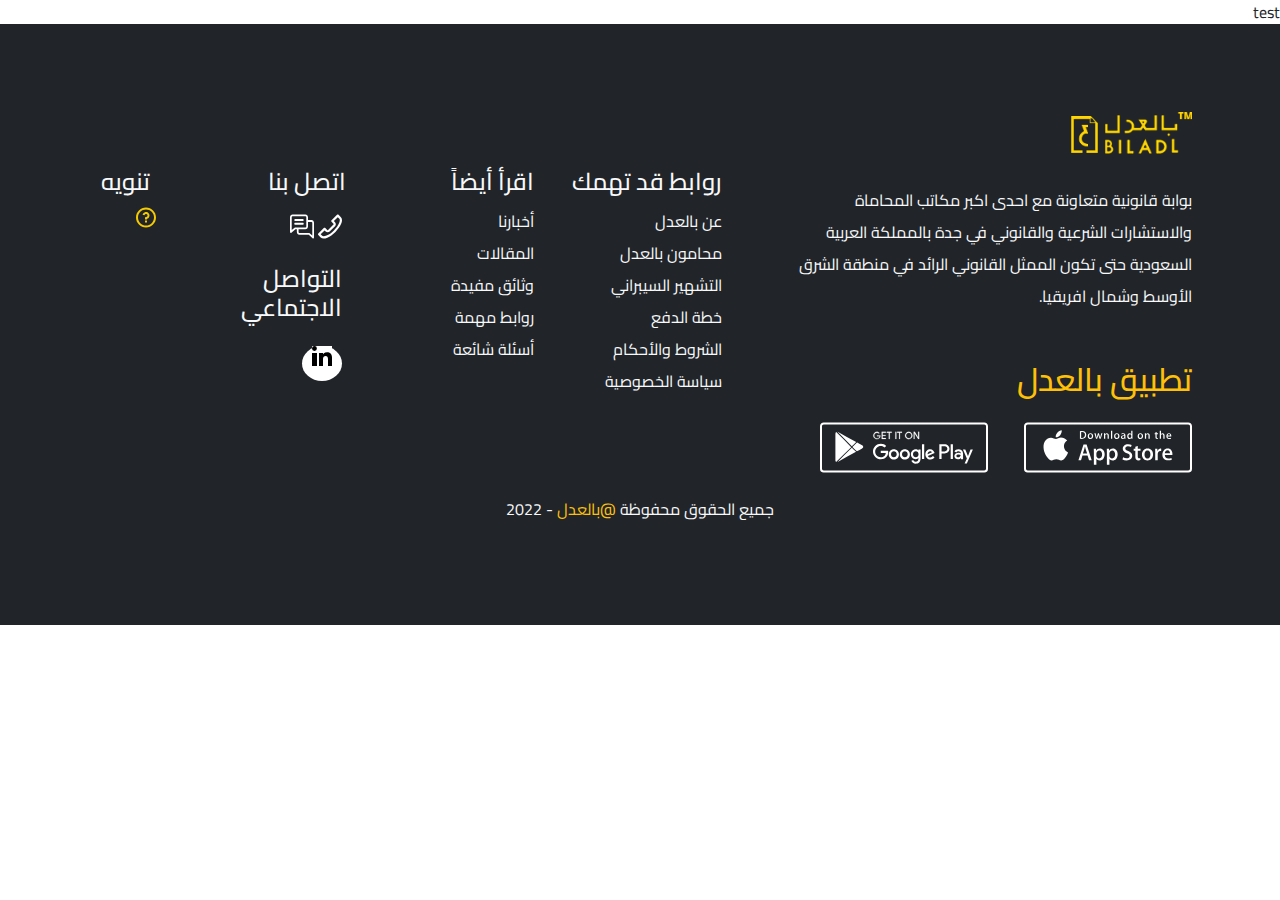
<file: pages/footer.html>
<div>
    test
</div>


<!DOCTYPE html>
<html lang="en" dir="rtl">
<head>
    <meta charset="UTF-8">
    <meta http-equiv="X-UA-Compatible" content="IE=edge">
    <meta name="viewport" content="width=device-width, initial-scale=1.0">

    <!-- CSS only bootsrap-->
    <link href="https://cdn.jsdelivr.net/npm/bootstrap@5.2.2/dist/css/bootstrap.min.css" rel="stylesheet" integrity="sha384-Zenh87qX5JnK2Jl0vWa8Ck2rdkQ2Bzep5IDxbcnCeuOxjzrPF/et3URy9Bv1WTRi" crossorigin="anonymous">
    <!-- font cairo -->
    <link rel="preconnect" href="https://fonts.googleapis.com">
    <link rel="preconnect" href="https://fonts.gstatic.com" crossorigin>
    <link href="https://fonts.googleapis.com/css2?family=Cairo&display=swap" rel="stylesheet">
    
    <link href="https://cdn.jsdelivr.net/npm/bootstrap@5.2.1/dist/css/bootstrap.min.css" rel="stylesheet">
    <script src="https://cdn.jsdelivr.net/npm/bootstrap@5.2.1/dist/js/bootstrap.bundle.min.js"></script>
    <!-- custom Css-->
    <link rel="stylesheet" href="../css/navbar.css" type="text/css">
    <link rel="stylesheet" href="../css/footer.css" type="text/css">


    <title>Document</title>
</head>

<footer>

    <section class="footer-Content p-4 bg-dark text-light footerAll">
        <div class="row p-xl-1 pr-xl-5">
        <a class="navbar-brand logo pr-xl-5" href=""><img  src="../image/logoBiladl.svg" alt=""></a>
        </div>
      <div class="row p-xl-1 pr-xl-5 ">
  
        <div class="col-5 mt-3  pb-3 footerLogo">
          <p class="">بوابة قانونية متعاونة مع احدى اكبر مكاتب المحاماة <br>والاستشارات الشرعية والقانوني في جدة بالمملكة العربية <br>السعودية حتى تكون الممثل القانوني الرائد في منطقة الشرق <br> الأوسط وشمال افريقيا.</p>
          <br>
          <h2 class="text-warning mb-4">تطبيق بالعدل</h2>
          <a class="navbar-brand logo appstoreFooter" href=""><img   src="../image/appstore.svg" alt="app store"></a>
          <a class="navbar-brand logo" href=""><img  src="../image/googleplay.svg" alt="google play"></a>
        </div>
  
        <div class="col-2 footercol2">
          <h4>روابط قد تهمك</h4>
          <ul class="menu footerMenu1 list-unstyled">
          <li class="col pr-0"><a class="text-light text-decoration-none" href="#">عن بالعدل</a></li>
          <li class="col pr-0"><a  class="text-light text-decoration-none" href="#">محامون بالعدل </a></li>
          <li class="col pr-0"><a class="text-light text-decoration-none" href="#">التشهير السيبراني </a></li>
          <li class="col pr-0"><a class="text-light text-decoration-none" href="#"> خطة الدفع </a></li>
          <li class="col pr-0"><a class="text-light text-decoration-none" href="#">الشروط والأحكام</a></li>
          <li class="col pr-0"><a class="text-light text-decoration-none" href="#">سياسة الخصوصية</a></li>
          </ul>
        </div>
  
        <div class="col-2 footercol2">
          <h4>اقرأ أيضاً</h4>
          <ul class="menu footerMenu1 list-unstyled">
          <li class="col pr-0"><a class="text-light text-decoration-none" href="#">أخبارنا </a></li>
          <li class="col pr-0"><a class="text-light text-decoration-none" href="#">المقالات  </a></li>
          <li class="col pr-0"><a class="text-light text-decoration-none" href="#">وثائق مفيدة </a></li>
          <li class="col pr-0"><a class="text-light text-decoration-none" href="#"> روابط مهمة</a></li>
          <li class="col pr-0"><a class="text-light text-decoration-none" href="#"> أسئلة شائعة</a></li>
          </ul>
        </div>
  
        <div class="col-2 footercol2 ">
          <h4>اتصل بنا</h4>
          <ul class="menu p-1 list-unstyled">
          <a  href=""><img class=" " src="../image/CAll.svg" alt="phone"></a>
          <a href=""><img class=" "  src="../image/chat.svg" alt="chat"></a>
          <h4 class="mt-4 mb-4">  التواصل الاجتماعي </h4>
          <div class="bottom-social-icons social-icon socialIconFooter d-flex justify-content-between">
            <a class="linkedin bg-white" href="https://www.linkedin.com/in/biladl-legal-467b4518b"><img class=" mr-2" src="../image/linkedin.svg" alt="linkidin"></a>
            <a class="twitter bg-white" href="https://twitter.com/MyBiladl?s=17"><img class="mr-2 " src="../image/twitter.svg" alt="twitter"></a>
            <a class="youtube bg-white" href="#"><img class="mr-2 " src="../image/youtube.svg" alt="youtube"></a>
            <a class="facebook bg-white" href="#"><img class=" mr-2" src="../image/facebook.svg" alt="facebook"></a>
          </div>
          </ul>
        </div>
  
        
    
        <div class="col-1 footercol1">
          <h4 class="list-inline-item  pt-0">تنويه</h4>
          <div title="إخلاء مسئولية : جميع المواد والمعلومات الواردة في هذا الموقع هي للأغراض العامة فقط. في الوقت الذي نسعى فيه إلى تحديث المعلومات وتصحيحها، لا تقدم بالعدل أي إقرارات أو ضمانات من أي نوع، صريحة أو ضمنية حول اكتمال، أو دقة، أو موثوقية، أو ملاءمة، أو إتاحة فيما يتعلق بالموقع الإلكتروني أو المعلومات أو الخدمات أو المستندات أو الرسومات ذات الصلة الواردة في الموقع لأي غرض من الأغراض. ">
              <a class="" href=""><img class=" " src="../image/Group.svg" alt=""></a>
          </div>
        </div>
      </div>
      <div class="row text-center custom-control">
        <p>جميع الحقوق محفوظة <span class="text-warning" >@بالعدل</span> - 2022</p>
      </div>
    </section>
  </footer>
<!-- JavaScript Bundle with Popper -->
<script src="https://cdn.jsdelivr.net/npm/bootstrap@5.2.2/dist/js/bootstrap.bundle.min.js" integrity="sha384-OERcA2EqjJCMA+/3y+gxIOqMEjwtxJY7qPCqsdltbNJuaOe923+mo//f6V8Qbsw3" crossorigin="anonymous"></script>
</body>
</html>
</file>
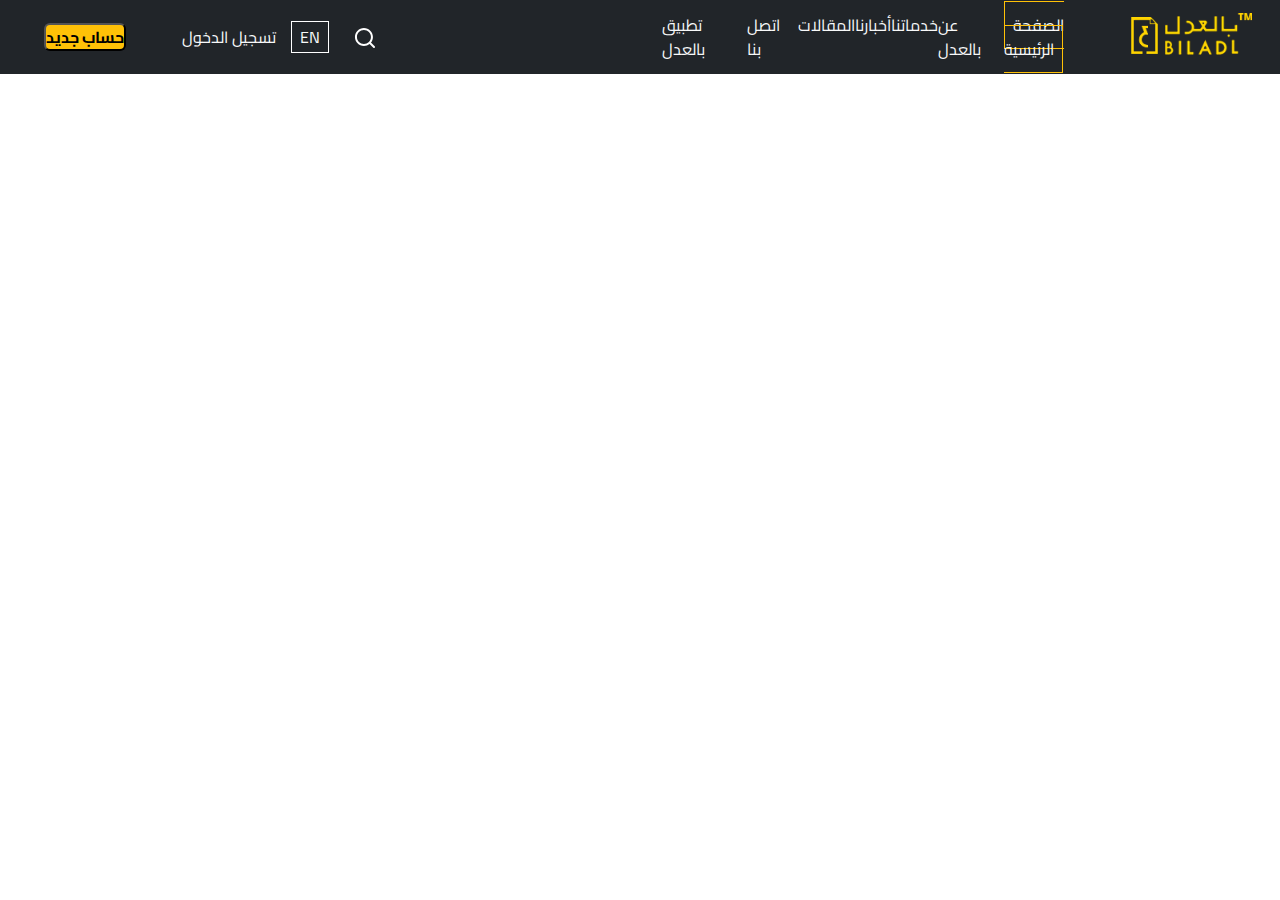
<file: pages/navbar.html>
<!DOCTYPE html>
<html lang="en">
<head>
    <meta charset="UTF-8">
    <meta http-equiv="X-UA-Compatible" content="IE=edge">
    <meta name="viewport" content="width=device-width, initial-scale=1.0">

    <!-- CSS only bootsrap-->
    <link href="https://cdn.jsdelivr.net/npm/bootstrap@5.2.2/dist/css/bootstrap.min.css" rel="stylesheet" integrity="sha384-Zenh87qX5JnK2Jl0vWa8Ck2rdkQ2Bzep5IDxbcnCeuOxjzrPF/et3URy9Bv1WTRi" crossorigin="anonymous">
    <!-- font cairo -->
    <link rel="preconnect" href="https://fonts.googleapis.com">
    <link rel="preconnect" href="https://fonts.gstatic.com" crossorigin>
    <link href="https://fonts.googleapis.com/css2?family=Cairo&display=swap" rel="stylesheet">
    
    <link href="https://cdn.jsdelivr.net/npm/bootstrap@5.2.1/dist/css/bootstrap.min.css" rel="stylesheet">
    <script src="https://cdn.jsdelivr.net/npm/bootstrap@5.2.1/dist/js/bootstrap.bundle.min.js"></script>
    <!-- custom Css-->
    <link rel="stylesheet" href="../css/navbar.css" type="text/css">


    <title>Document</title>
</head>

<body>
    <nav class="navbar navbar-expand-sm bg-dark navbar-dark navbar-expand-lg  text-light">
        <div class="container-fluid collapse navbar-collapse allsectionNav ">
            <div class="invisible iconMobileNav ">
                <a class="navbar-brand" href="#"><img  src="../image/logoBiladl.svg" alt=""></a>
                <a class="text-decoration-none text-light" href=""><img  src="../image/SEARCHIcon.svg" alt=""></a>
                <a href="" class="text-decoration-none text-light font-weight-light border border-white px-2">EN</a>
                <a class="text-decoration-none text-light " href="">تسجيل الدخول</a>
    
            </div>
          <button class="navbar-toggler" type="button" data-bs-toggle="collapse" data-bs-target="#collapsibleNavbar">
            <span class="navbar-toggler-icon"></span>
          </button>
          <div class="collapse navbar-collapse justify-content-between allListNav" id="collapsibleNavbar">
            <ul class="navbar-nav justify-content-end col-4 align-items-center sectiononeNav" >
                <li class="col-4">
                    <button type="button" class="navbar-toggle bg-warning font-weight-bold datepicker w-100 rounded regHomrB" data-toggle="collapse" data-target="#navbar">
                     <b> حساب جديد</b>  
                    </button>
                  </li>
                <li class="col-4 d-flex justify-content-center">
                    <a class="text-decoration-none text-light " href="">تسجيل الدخول</a>
                  </li>
                <li class="col-2">
                  <a href="" class="text-decoration-none text-light font-weight-light border border-white px-2">EN</a>
                </li>
                <li class="right col-1">
                    <a class="text-decoration-none text-light" href=""><img  src="../image/SEARCHIcon.svg" alt=""></a>
                  </li>
              </ul>
            <ul class="navbar-nav justify-content-around col-5 sectiontwonav">
                <li>
                    <a class="text-decoration-none text-light" href="">تطبيق بالعدل </a>
                  </li>  
            
                <li>
                  <a class="text-decoration-none text-light" href="">اتصل بنا</a>
                </li>
                <li>
                    <a class="text-decoration-none text-light" href="">المقالات</a>
                  </li>
                <li>
                    <a class="text-decoration-none text-light" href="">أخبارنا</a>
                  </li>
                <li class="">
                    <a class="text-decoration-none text-light" href=""> خدماتنا </a>
                  </li>
                <li>
                    <a class="text-decoration-none text-light" href="">عن بالعدل</a>
                  </li>
                <li>
                    <a class="text-decoration-none text-light" href=""> <span class="border border-warning p-2">الصفحة الرئيسية</span></a>
                  </li>
            </ul>
        </div>
        <a class="navbar-brand logoNavDesctop" href="#"><img  src="../image/logoBiladl.svg" alt=""></a>

        </div>
      </nav>
</file>
<file: css/navbar.css>
*{
    font-family: 'Cairo', sans-serif !important;
    padding: 0;
    margin: 0;
    box-sizing: border-box;
}

.regHomrB{
   width: max-content !important;
}







.search-icon-mobile{

    display: none;
}
.mob-nav-link{

display: none !important;
}
.mob-nav-cta{

    display: none ;
}


@media screen and (max-width:900px) {
    .nav-link{

        font-size: 18px;
        text-align: center;
    }
    .section-one{
        display: none !important;
    }
    .invisible{

        display: none;
    }
    .mobile-fluid-links{

        width: 100% !important;
        margin-top: 10px;
        padding: 0%;
        

    }
    .mobile-fluid-links li{

        width: 100% !important;
       
    }
     .search-icon-mobile{

        display: block;
     }
     .mob-nav-cta{

        display: block;
    }
    .mob-nav-link{

        display: block !important;
    }
    .ham-search-cta{

        display: flex;
        flex-direction: row;
        gap: 10px;
        align-items: center;
    }
    /* .mobile-col-reverse{

        display: flex;
        flex-direction: column-reverse;
    } */
}



/* @media(max-width: 1087px) { */
    /* .sectiononeNav{
        flex: 0 0 auto;
        width: 35.333333%;
    } */
    /* .allListNav{
        font-size: 10px !important;
    }
    .sectiontwonav{
            width: 55.666667%;

    }
    .allsectionNav{
        justify-content: space-around;
    } */
/* } */


@media(max-width : 575px){
 
    /* .sectiononeNav{
     
        flex: 0 0 0;
        width: 1px;
    } */
  
    .sectiontwonav li{
        padding-top: 1rem;

    }

  
    .allsectionNav{
        justify-content: space-around;
    }
    .footerAll{
        font-size: 13px;
    }
}
@media(min-width : 575px){
    .iconMobileNav{
        width: 1px;
        height: 1px;
    }
}
</file>
<file: css/footer.css>
.footerMenu1{
    /* line-height: 2rem !important;
    padding-top: 2em ; */
    padding: 0 !important;
    
}


.footerAll{
    padding: 5.25rem!important;
    line-height: 2rem !important;

}
.appstoreFooter{
    margin-left: 2em !important;
}
/* .footercol2 ul{
    padding: 0 !important;
} */

.social-icons{

    width: 100%;
    display: flex;
    flex-direction: row;
    gap: 10px;
}
.social-icon{

    width: 40px;
    height: 35px;
    background-color: #fff;
    border-radius: 50%;
display: flex;
flex-direction: column;
justify-content: center;
align-items: center;
}
.social-image{
    width: 20px;
    height: 20px;
}

.subs-input{

    width: 25%;
    margin: auto;
}

  @media (max-width: 992px) {
.subs-input{

    width: 90%;
}
    .p-about{

        font-size: 18px;
        line-height: 2rem;
        
    }
    .footer-chunk{

        flex-direction: column;
    }
}

@media(max-width: 575px) {
    .footerLogo{
        /* border: 2px solid red !important; */
        flex: 5 0 99.666667%;
        max-width: 99.666667%;
    }
/*    
    .footercol2 ul{
        line-height: 2em !important;
    } */
    .footercol1{
      flex: 0 0 17.333333%;
    max-width: 15.333333%;
    }
    .footerAll{
        padding:1em !important;
        line-height: 2rem !important;
    }
    footer{
        border: 2px solid;
        margin: 0 !important;

    }
}
</file>
